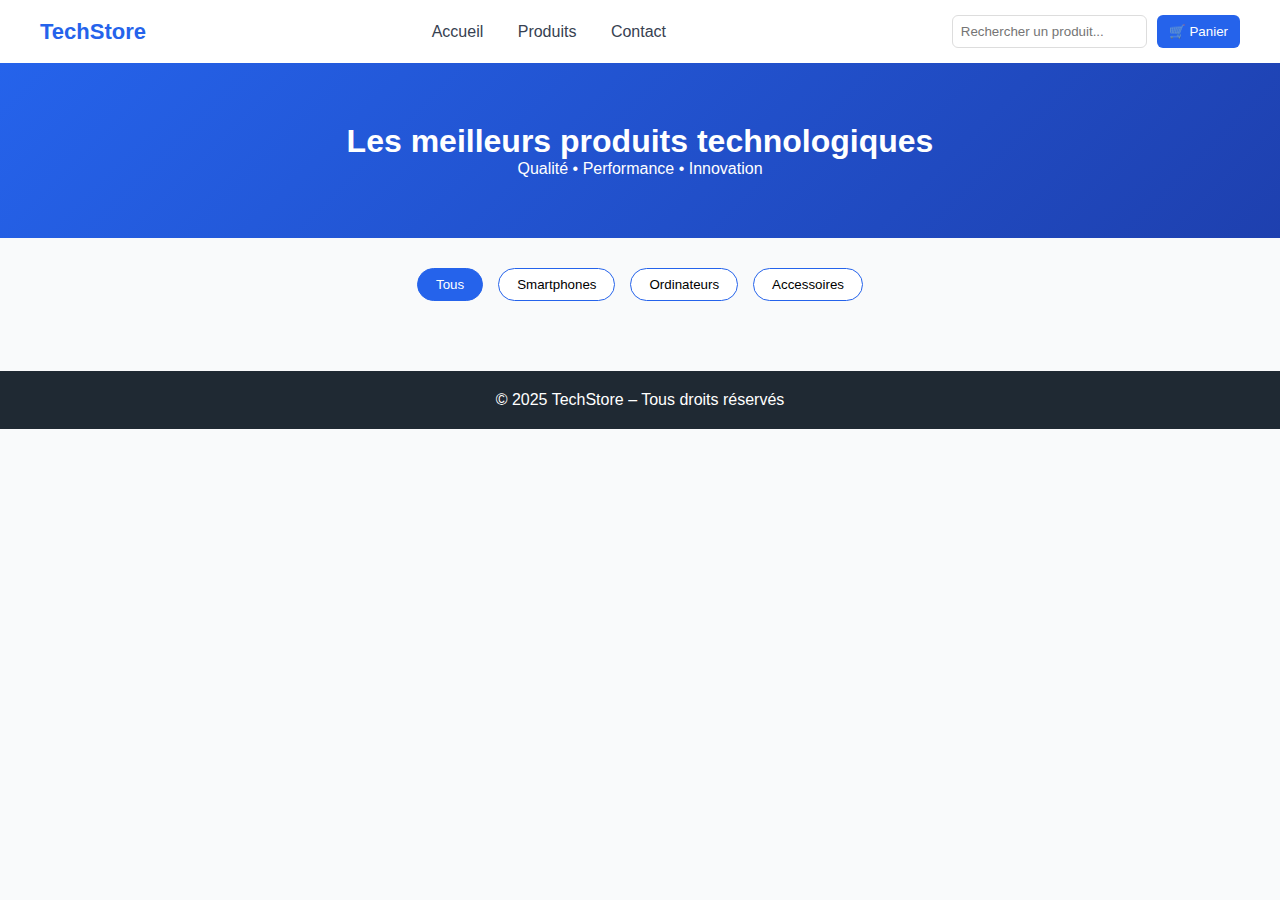
<file: client.html>
<!DOCTYPE html>
<html lang="fr">
<head>
    <meta charset="UTF-8">
    <title>TechStore | Boutique</title>
    <link rel="stylesheet" href="css/styleC.css">
</head>
<body>

<!-- HEADER -->
<header class="header">
    <div class="logo">TechStore</div>

    <nav>
        <a href="#">Accueil</a>
        <a href="#">Produits</a>
        <a href="#">Contact</a>
    </nav>

    <div class="actions">
        <input type="text" id="search" placeholder="Rechercher un produit...">
        <button class="cart-btn">🛒 Panier</button>
    </div>
</header>

<!-- HERO -->
<section class="hero">
    <h1>Les meilleurs produits technologiques</h1>
    <p>Qualité • Performance • Innovation</p>
</section>

<!-- FILTER -->
<section class="filter">
    <button class="filter-btn active">Tous</button>
    <button class="filter-btn">Smartphones</button>
    <button class="filter-btn">Ordinateurs</button>
    <button class="filter-btn">Accessoires</button>
</section>

<!-- PRODUCTS -->
<section class="products" id="products">
    <!-- Cartes produits -->
</section>

<!-- FOOTER -->
<footer class="footer">
    © 2025 TechStore – Tous droits réservés
</footer>

<script src="js/app.js"></script>
</body>
</html>
</file>
<file: css/styleC.css>
* {
    margin: 0;
    padding: 0;
    box-sizing: border-box;
    font-family: 'Segoe UI', sans-serif;
}

body {
    background: #f9fafb;
}

/* HEADER */
.header {
    display: flex;
    justify-content: space-between;
    align-items: center;
    padding: 15px 40px;
    background: white;
    box-shadow: 0 2px 8px rgba(0,0,0,0.1);
}

.logo {
    font-size: 22px;
    font-weight: bold;
    color: #2563eb;
}

.header nav a {
    margin: 0 15px;
    text-decoration: none;
    color: #374151;
    font-weight: 500;
}

.actions {
    display: flex;
    gap: 10px;
}

.actions input {
    padding: 8px;
    border-radius: 6px;
    border: 1px solid #ddd;
}

.cart-btn {
    padding: 8px 12px;
    border: none;
    background: #2563eb;
    color: white;
    border-radius: 6px;
    cursor: pointer;
}

/* HERO */
.hero {
    text-align: center;
    padding: 60px;
    background: linear-gradient(135deg, #2563eb, #1e40af);
    color: white;
}

/* FILTER */
.filter {
    display: flex;
    justify-content: center;
    gap: 15px;
    margin: 30px 0;
}

.filter-btn {
    padding: 8px 18px;
    border-radius: 20px;
    border: 1px solid #2563eb;
    background: white;
    cursor: pointer;
}

.filter-btn.active,
.filter-btn:hover {
    background: #2563eb;
    color: white;
}

/* PRODUCTS */
.products {
    display: grid;
    grid-template-columns: repeat(auto-fit, minmax(240px, 1fr));
    gap: 25px;
    padding: 0 40px 40px;
}

/* CARD */
.product-card {
    background: white;
    border-radius: 12px;
    box-shadow: 0 6px 15px rgba(0,0,0,0.1);
    padding: 15px;
    text-align: center;
}

.product-card img {
    width: 100%;
    height: 180px;
    object-fit: contain;
}

.product-card h3 {
    margin: 10px 0;
}

.price {
    font-size: 18px;
    color: #2563eb;
    font-weight: bold;
}

.product-card button {
    margin-top: 10px;
    padding: 8px 15px;
    border: none;
    background: #2563eb;
    color: white;
    border-radius: 6px;
    cursor: pointer;
}

/* FOOTER */
.footer {
    text-align: center;
    padding: 20px;
    background: #1f2933;
    color: white;
}
</file>
